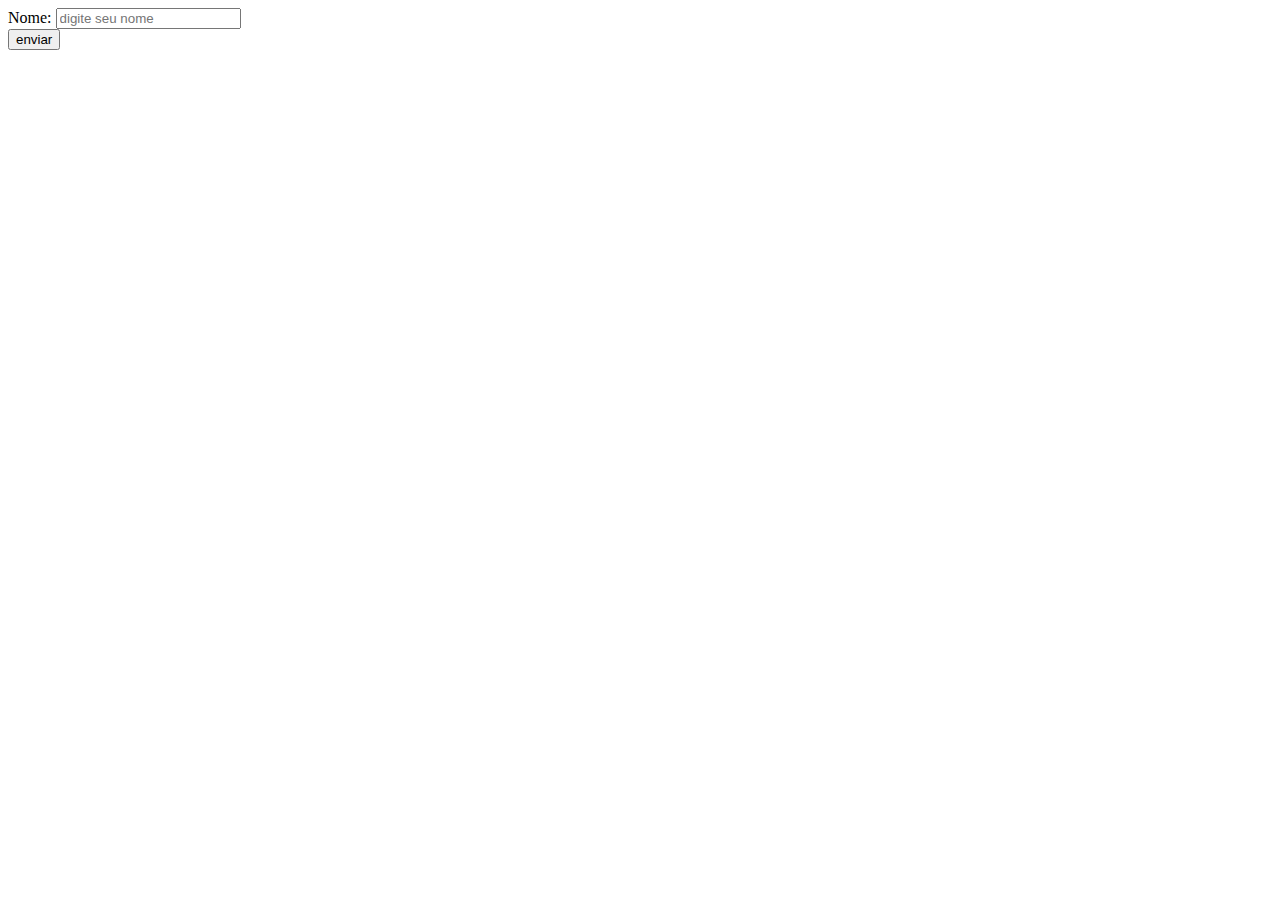
<file: 1_FORMULARIOS/index.html>
<!DOCTYPE html>
<html lang="en">
<head>
    <meta charset="UTF-8">
    <meta http-equiv="X-UA-Compatible" content="IE=edge">
    <meta name="viewport" content="width=device-width, initial-scale=1.0">
    <title>Form basico</title>
</head>
<body>
    <form action="">
        <div>
            <label for="nome">Nome:</label>
            <input type="text" id="nome" placeholder="digite seu nome" required>
        </div>  
        <button>enviar</button>
    </form>
</body>
</html>
</file>
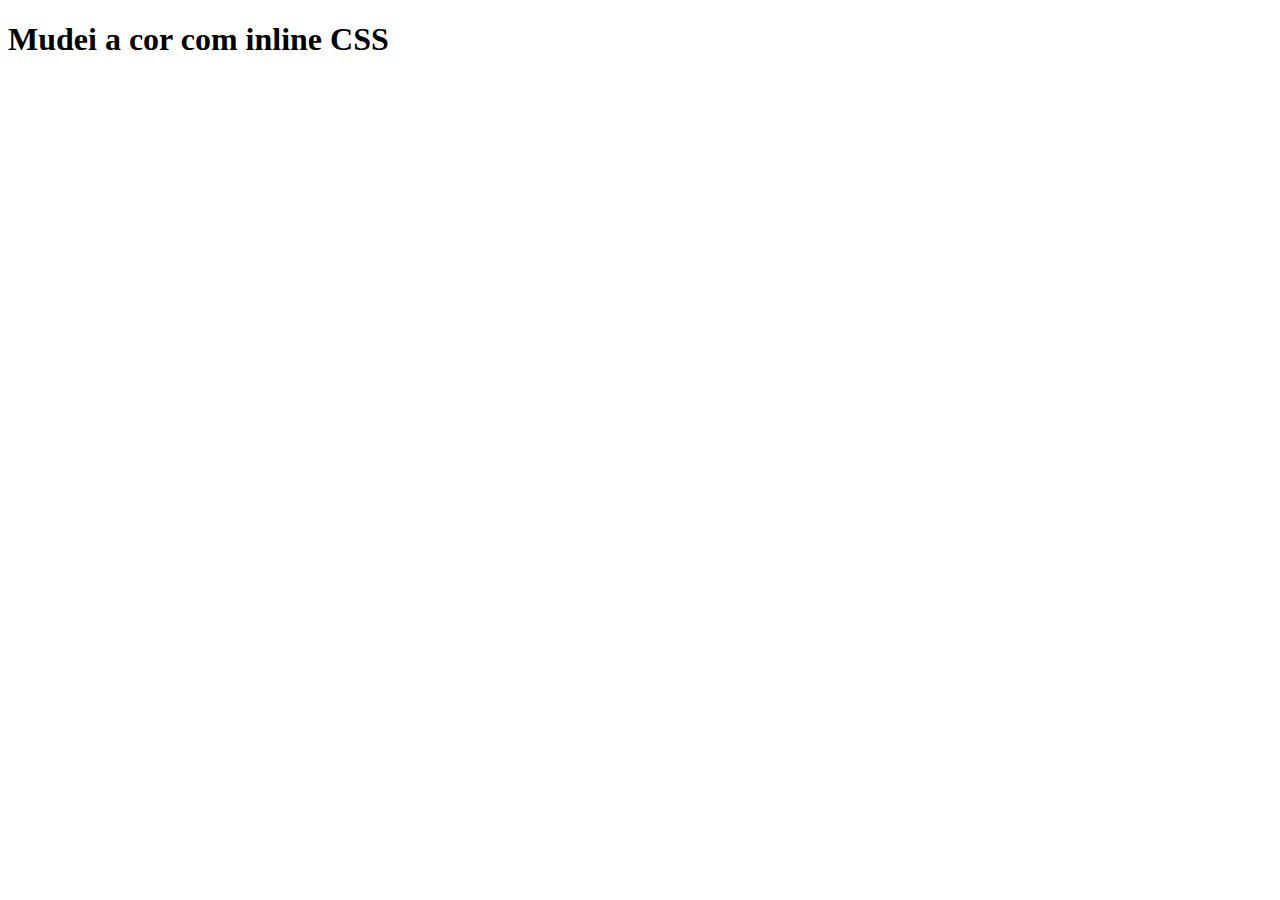
<file: 2_css/index.html>
<!DOCTYPE html>
<html lang="en">
<head>
    <meta charset="UTF-8">
    <meta http-equiv="X-UA-Compatible" content="IE=edge">
    <meta name="viewport" content="width=device-width, initial-scale=1.0">
    <title>CSS</title>
</head>
<body>
    <!-- Este è um comentario para praticar o uso do comentario-->

    <!-- 1- inline css -->
    <h1>Mudei a cor com inline CSS</h1>
</body>
</html>
</file>
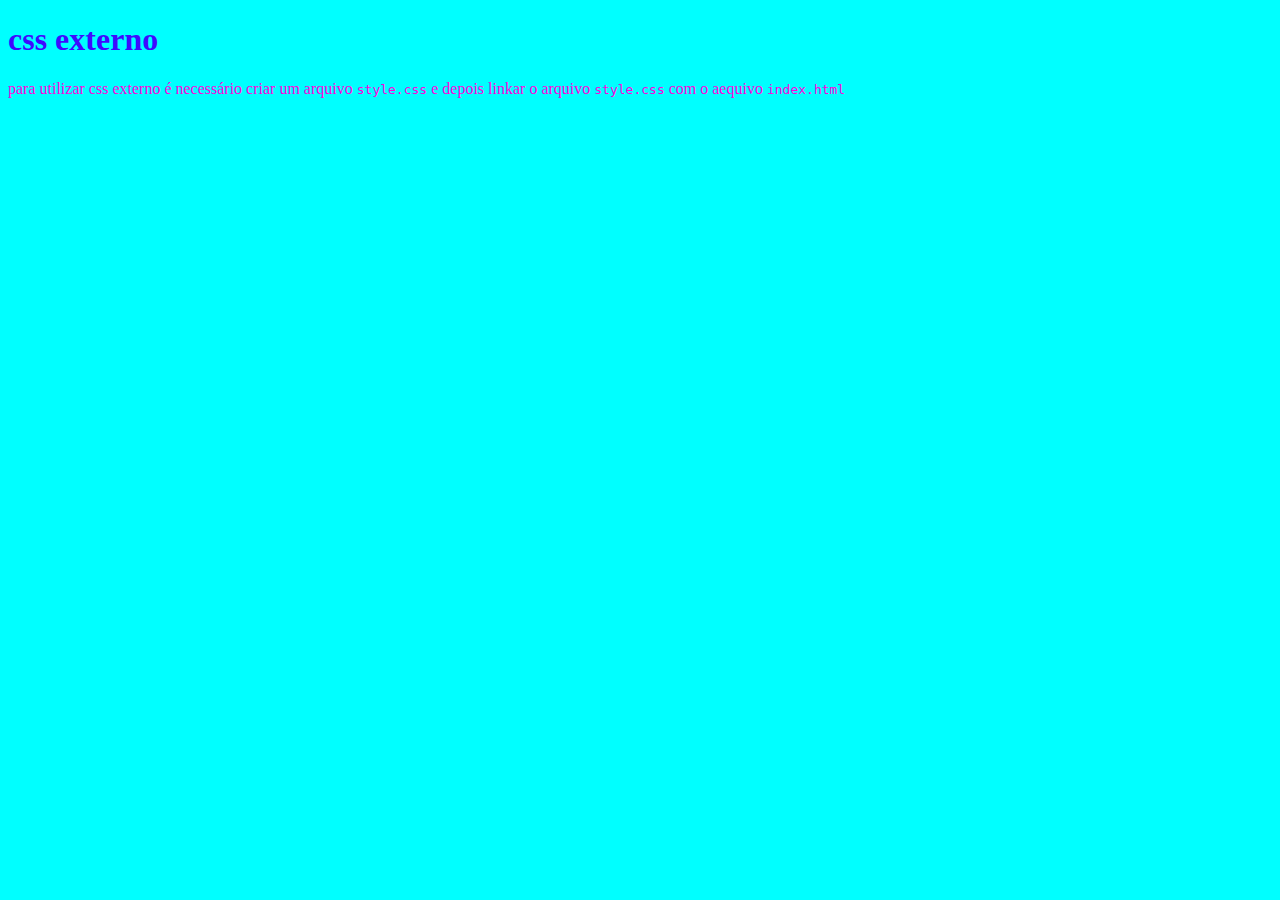
<file: 3_css_externo/index.html>
<!DOCTYPE html>
<html lang="en">
<head>
    <meta charset="UTF-8">
    <meta http-equiv="X-UA-Compatible" content="IE=edge">
    <meta name="viewport" content="width=device-width, initial-scale=1.0">
    <title>css externo</title>
    <link rel="stylesheet" href="style.css">
</head>
<body>
    <h1>css externo</h1>

    <p>para utilizar css externo é necessário criar um 
        arquivo <code>style.css</code> e depois linkar o arquivo
    <code>style.css</code> com o aequivo <code>index.html</code></p>
    
</body>
</html>
</file>
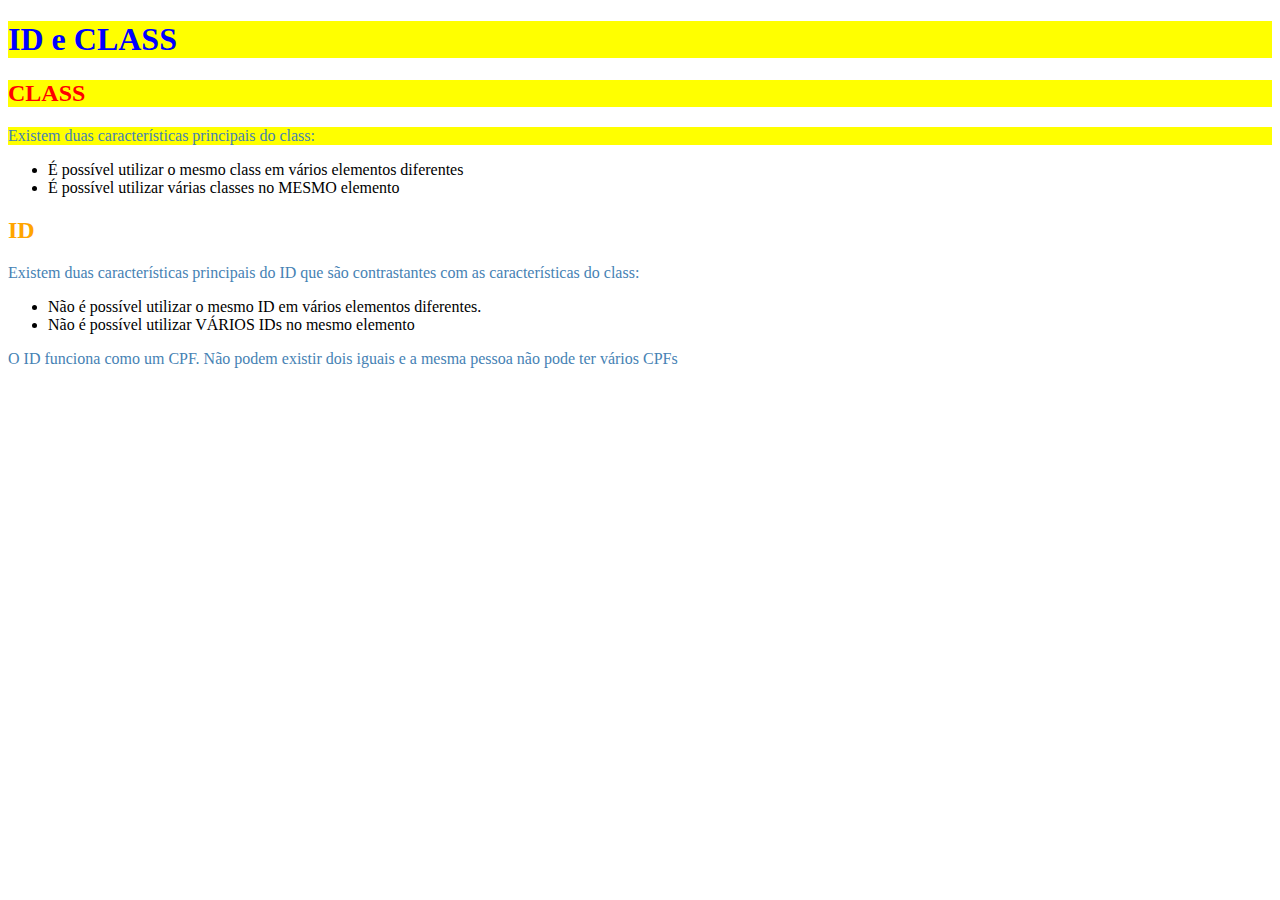
<file: 4_id_class/index.html>
<!DOCTYPE html>
<html lang="en">
<head>
    <meta charset="UTF-8">
    <meta name="viewport" content="width=device-width, initial-scale=1.0">
    <link rel="stylesheet" href="style.css">
    <title>ID e CLASS</title>
</head>
<body>
    <h1 class="fundo-amarelo">ID e CLASS</h1>

    <h2 class="fundo-amarelo texto-vermelho">CLASS</h2>
    <p class="fundo-amarelo">Existem duas características principais do class:</p>
    <ul>
        <li>É possível utilizar o mesmo class em vários elementos diferentes</li>
        <li>É possível utilizar várias classes no MESMO elemento</li>
    </ul>

    <h2 id="titulo-id">ID</h2>
    <p>Existem duas características principais do ID que são contrastantes com as características do class:</p>
    <ul>
        <li>Não é possível utilizar o mesmo ID em vários elementos diferentes.</li>
        <li>Não é possível utilizar VÁRIOS IDs no mesmo elemento</li>
    </ul>
    <p>O ID funciona como um CPF. Não podem existir dois iguais e a mesma pessoa não pode ter vários CPFs</p>
</body>
</html>
</file>
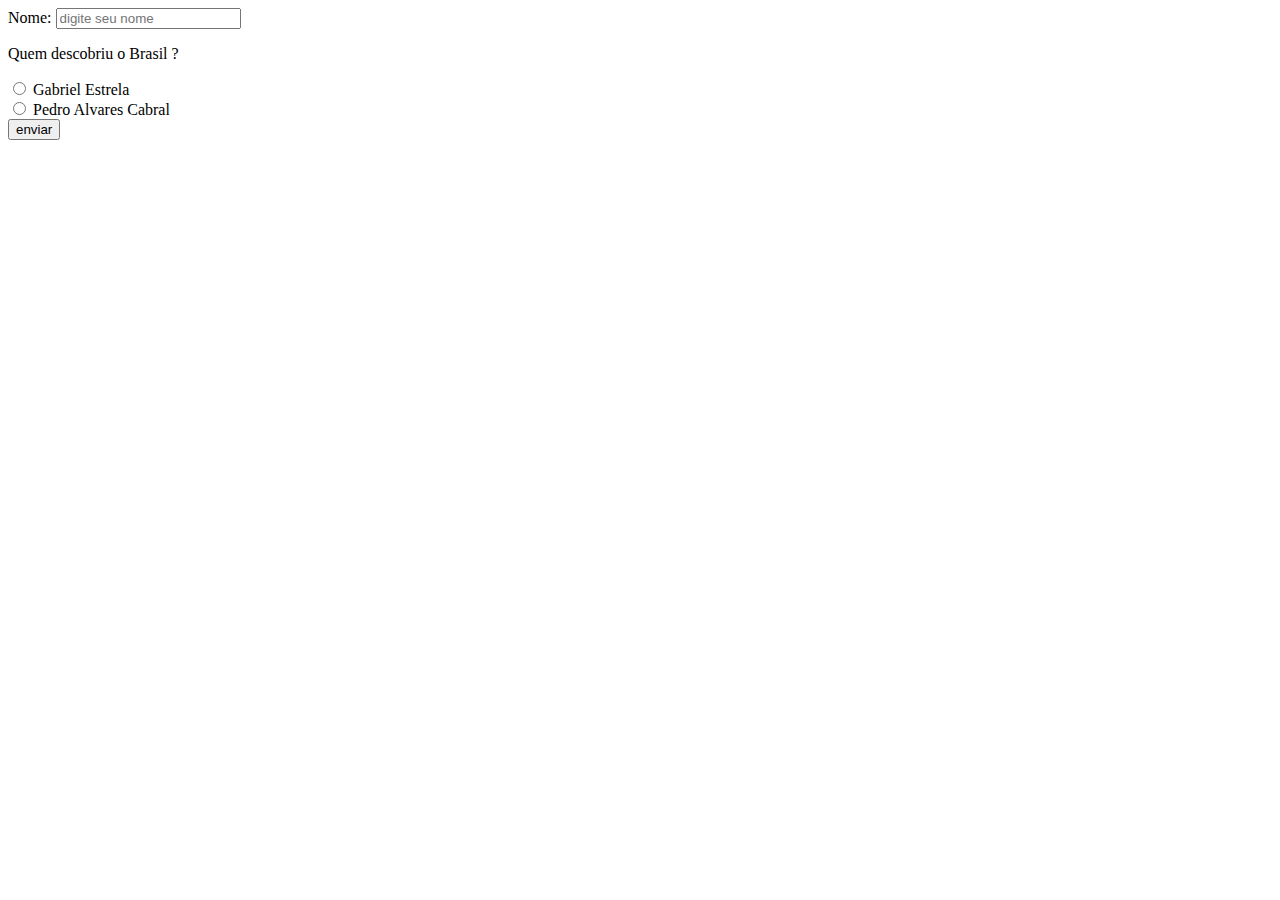
<file: 1_FORMULARIOS/2_input_radio/index.html>
<!DOCTYPE html>
<html lang="en">
<head>
    <meta charset="UTF-8">
    <meta http-equiv="X-UA-Compatible" content="IE=edge">
    <meta name="viewport" content="width=device-width, initial-scale=1.0">
    <title>Form basico</title>
</head>
<body>
    <form action="">
        <div>
            <label for="nome">Nome:</label>
            <input type="text" id="nome" placeholder="digite seu nome" required>
        </div>
          <!--input radio  -->
          <div>
            <p>Quem descobriu o Brasil ?</p>

            <div>
                <input type="radio" id="Estrela" name="descobriu">
                <label for="Estrela">Gabriel Estrela</label>
            </div>
            <div>
                <input type="radio" id="pedro" name="descobriu" >
                <label for="pedro">Pedro Alvares Cabral</label>
            </div>
          </div>

        <button>enviar</button>
    </form>
</body>
</html>
</file>
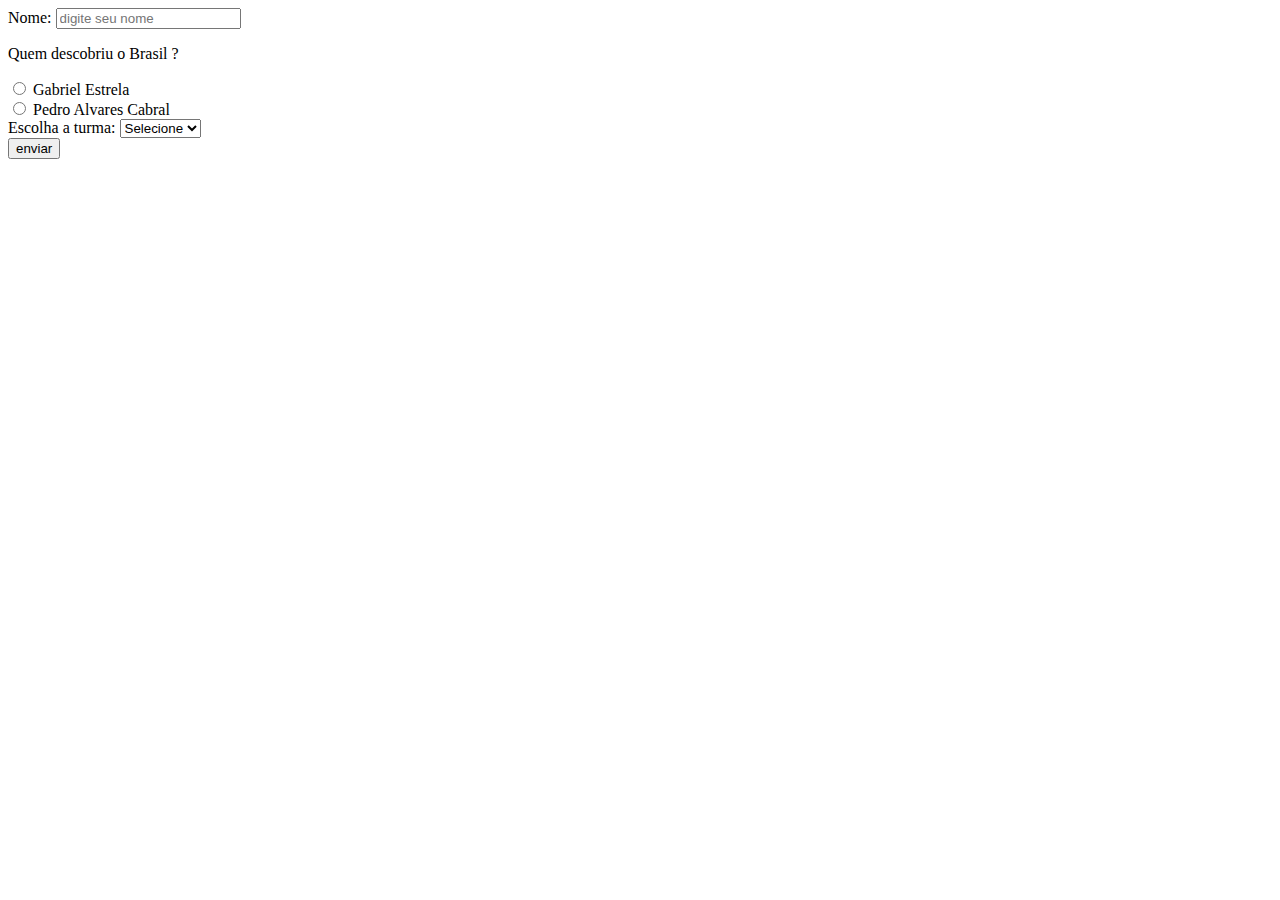
<file: 1_FORMULARIOS/3_select/index.html>
<!DOCTYPE html>
<html lang="en">
<head>
    <meta charset="UTF-8">
    <meta http-equiv="X-UA-Compatible" content="IE=edge">
    <meta name="viewport" content="width=device-width, initial-scale=1.0">
    <title>Form basico</title>
</head>
<body>
    <form action="">
        <div>
            <label for="nome">Nome:</label>
            <input type="text" id="nome" placeholder="digite seu nome" required>
        </div>
          <!--input radio  -->
          <div>
            <p>Quem descobriu o Brasil ?</p>

            <div>
                <input type="radio" id="Estrela" name="descobriu">
                <label for="Estrela">Gabriel Estrela</label>
            </div>
            <div>
                <input type="radio" id="pedro" name="descobriu" >
                <label for="pedro">Pedro Alvares Cabral</label>
            </div>
          </div>

          <!-- select -->
          <div>
            <label for="turma">Escolha a turma:</label>
            <select name="turma" id="turma">
                <option disabled selected>Selecione</option>
                <option value="01ta">01ta</option>
                <option value="01tb">01tb</option>
                <option value="01tc">01tc</option>
            </select>
          </div>

        <button>enviar</button>
    </form>
</body>
</html>
</file>
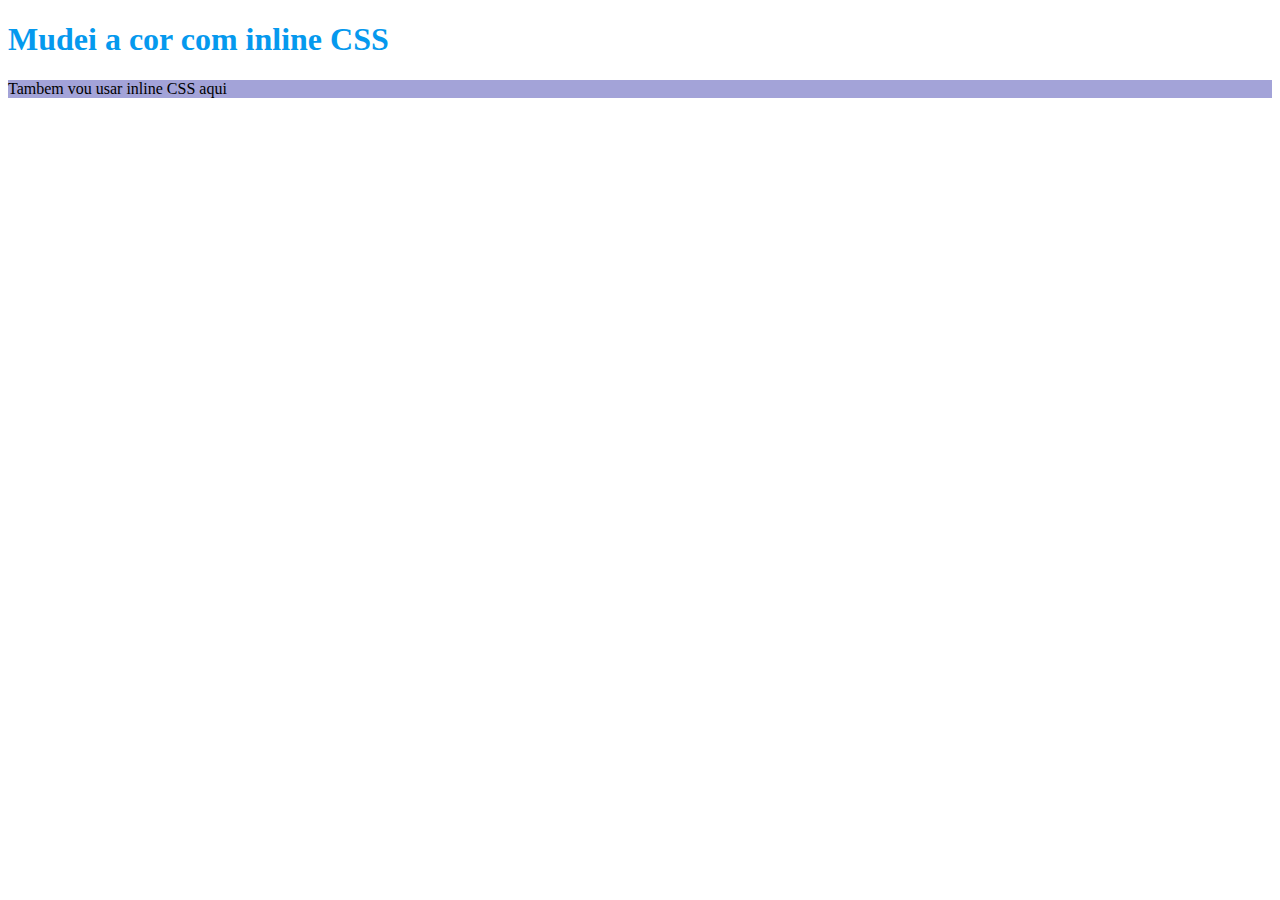
<file: 2_css/1_inline_css/index.html>
<!DOCTYPE html>
<html lang="en">
<head>
    <meta charset="UTF-8">
    <meta http-equiv="X-UA-Compatible" content="IE=edge">
    <meta name="viewport" content="width=device-width, initial-scale=1.0">
    <title>CSS</title>
</head>
<body>
    <!-- Este è um comentario para praticar o uso do comentario-->

    <!-- 1- inline css -->
    <h1 style="color:rgb(5, 153, 238) ;">Mudei a cor com inline CSS</h1>
    <p style="background-color:rgb(163, 163, 216) ;">Tambem vou usar inline CSS aqui</p>
</body>
</html>
</file>
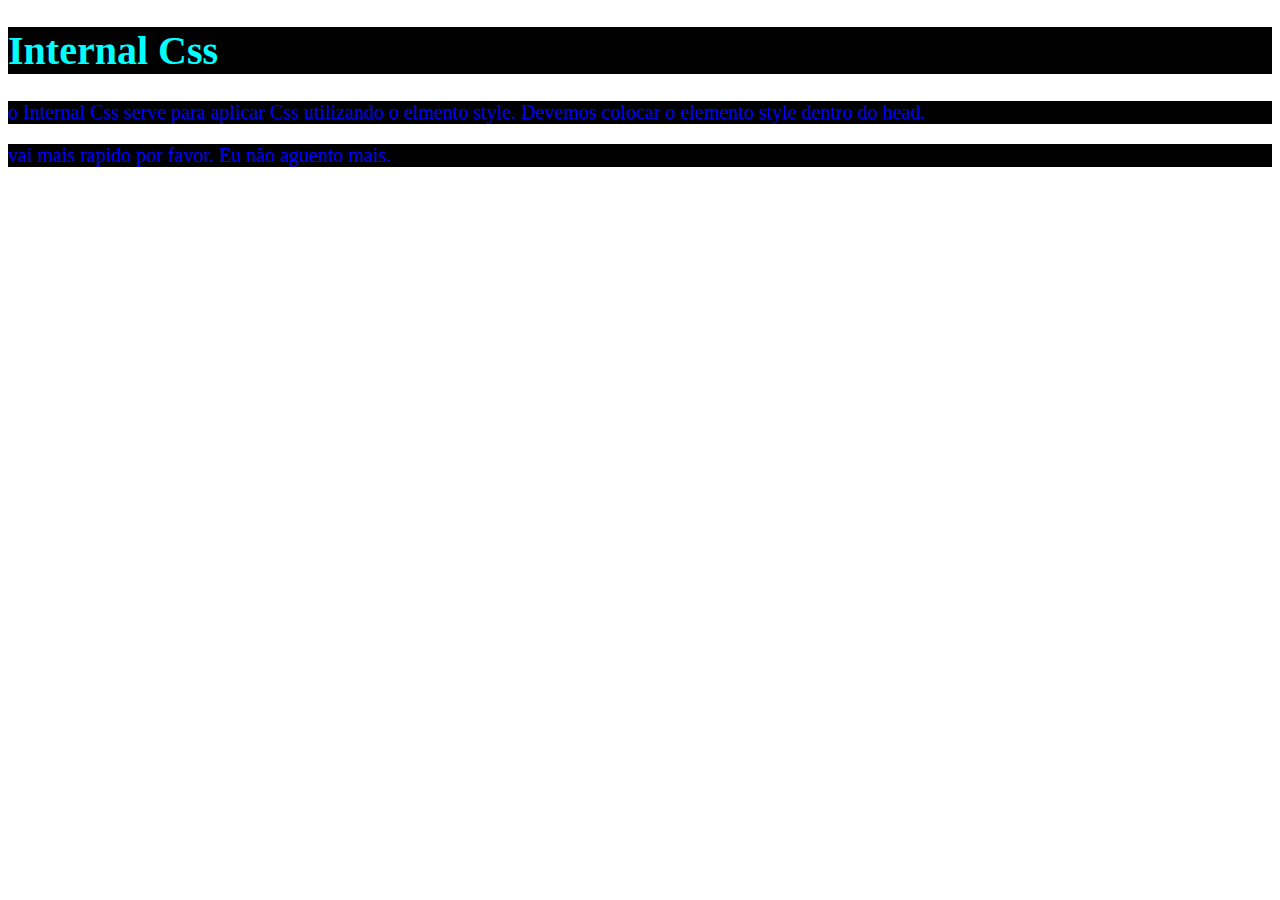
<file: 2_css/2_internal_css/index.html>
<!DOCTYPE html>
<html lang="en">
<head>
    <meta charset="UTF-8">
    <meta http-equiv="X-UA-Compatible" content="IE=edge">
    <meta name="viewport" content="width=device-width, initial-scale=1.0">
    <title>Internal Css</title>

    <style>
        h1{
            font-size: 40px;
            color: aqua;
            background-color: black;
        }
        p{
            font-size: 20px;
            background-color: black;
            color: blue;
        }
    </style>
</head>
<body>
    <h1>Internal Css</h1>

    <p>o Internal Css serve para aplicar Css utilizando o elmento 
        style. Devemos colocar o elemento style dentro do head.</p>

    <p>
        vai mais rapido por favor. Eu não aguento mais.
    </p>    
</body>
</html>
</file>
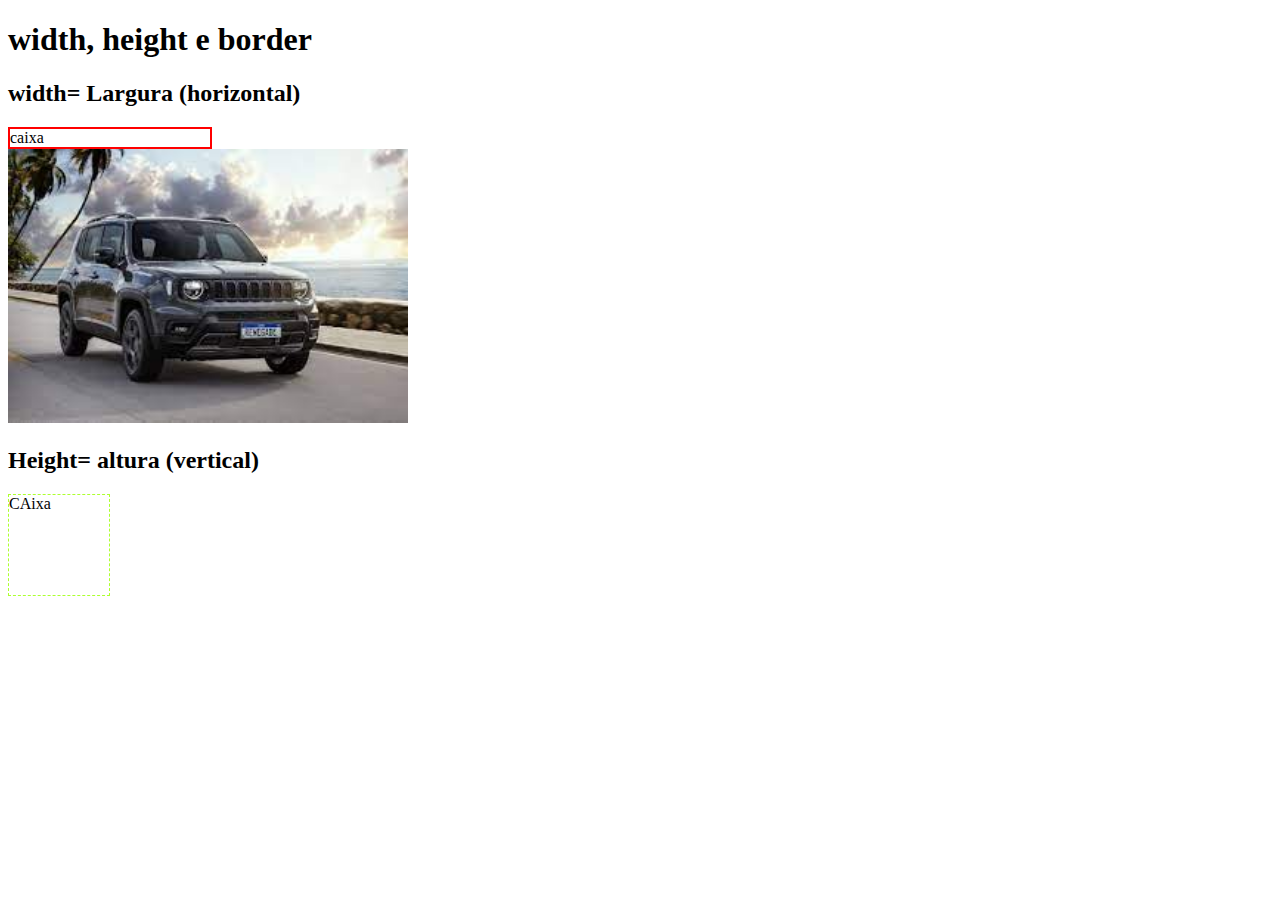
<file: 4_box-_model/1_width_height_border/index.html>
<!DOCTYPE html>
<html lang="en">
<head>
    <meta charset="UTF-8">
    <meta http-equiv="X-UA-Compatible" content="IE=edge">
    <meta name="viewport" content="width=device-width, initial-scale=1.0">
    <title>width, height e border</title>
    <link rel="stylesheet" href="style.css">
</head>
<body>
    <h1>width, height e border</h1>

    <h2>width= Largura (horizontal)</h2>
    <div class="caixa_width">caixa</div>
    <img class="imagem_width" src="[data-uri]" alt="">


   <h2>Height= altura (vertical)</h2> 
   <div class="caixa_height">CAixa</div>
</body>
</html>
</file>
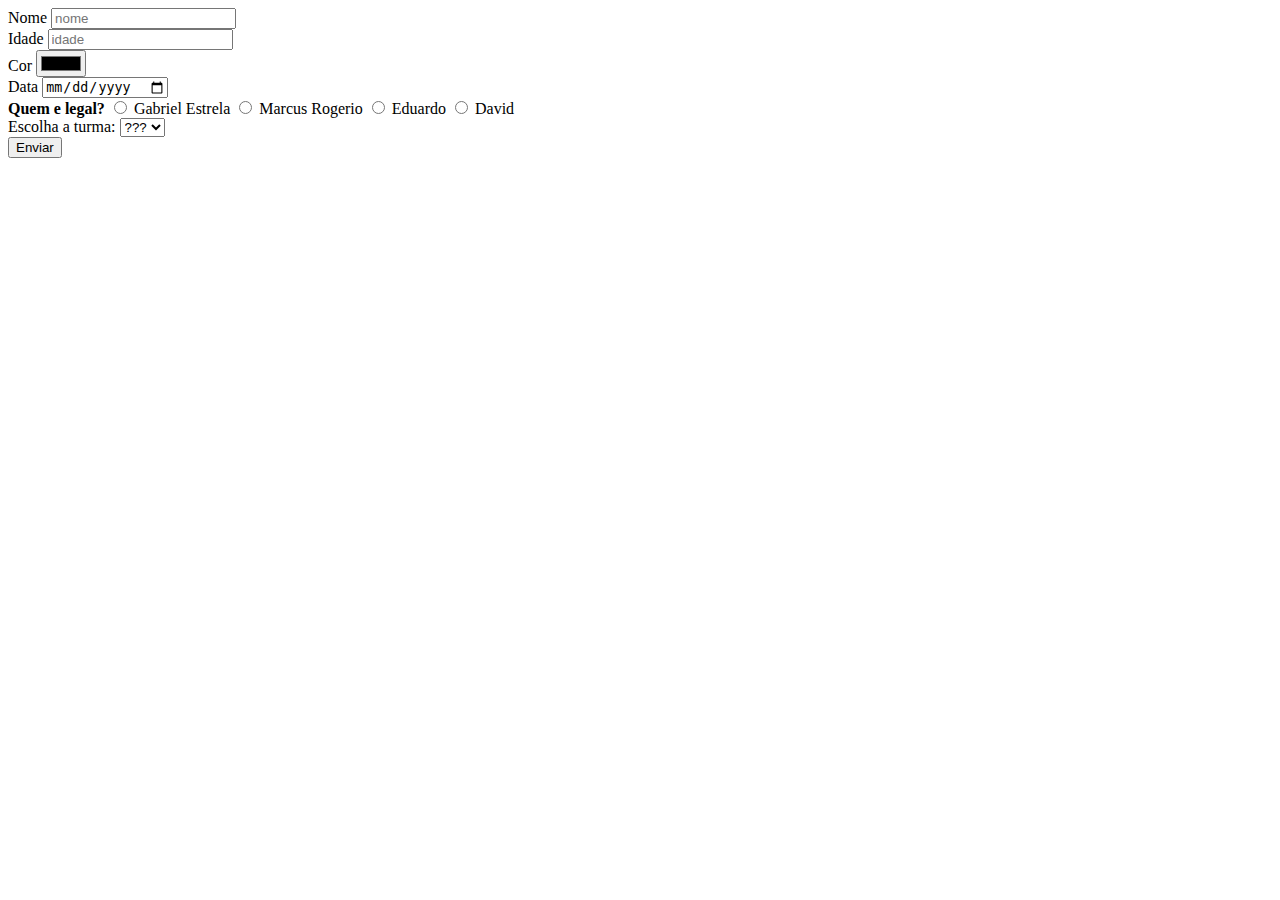
<file: 1_FORMULARIOS/4_atividade/index2.html>
<!DOCTYPE html>
<html lang="en">
<head>
    <meta charset="UTF-8">
    <meta http-equiv="X-UA-Compatible" content="IE=edge">
    <meta name="viewport" content="width=device-width, initial-scale=1.0">
    <title>Document</title>
</head>
<body>

    <form action="">
    <div>
        <label for="nome">Nome</label>
        <input type="text" id="nome" placeholder="nome">
    </div>
    <div>
        <label for="idade">Idade</label>
        <input type="number" id="idade" placeholder="idade">
    </div>
    <div>
        <label for="cor">Cor</label>
        <input type="color" id="cor" placeholder="coloque sua cor favorita">  
    </div>
    <div>
        <label for="data">Data</label>
        <input type="date" id="data">
    </div>

    <!-- input radio -->

    <div>
        <b>Quem e legal?</b>

        <input type="radio" id="estrela" name="legal">
        <label for="estrela">Gabriel Estrela</label>
        <input type="radio" id="marcus" name="legal">
        <label for="marcus">Marcus Rogerio</label>
        <input type="radio" id="eduardo" name="legal">
        <label for="eduardo">Eduardo</label>
        <input type="radio" id="david" name="legal">
        <label for="david">David</label>
    </div>

    <!-- select -->

    <div>
        <label for="turma">Escolha a turma:</label>
        <select name="turma" id="turma">
            <option disabled selected>???</option>
            <option value="1A">1A</option>
            <option value="1B">1B</option>
            <option value="1C">1C</option>
            <option value="2A">2A</option>

        </select>

    </div>

    <button>Enviar</button>
    </form>
</body>
</html>
</file>
<file: 3_css_externo/style.css>
h1{
    color:rgb(63, 10, 255);
}
p{
    color: rgb(255, 0, 221);
}

body{
    background-color: aqua;
}
</file>
<file: 4_id_class/style.css>
#titulo-id{
    color: orange;
}


.fundo-amarelo{
    background: yellow;
}

.texto-vermelho{
    color:red;
}


h1{
    color: blue;
}

h2{  
    color:darkviolet;
}

p{
    color:steelblue;
}

h2{
    color:brown;
}

/* cascata */
</file>
<file: 4_box-_model/1_width_height_border/style.css>
.caixa_width{
    /* louco */
    border-width: 2px;
    border-style: solid;
    border-color: red;
/* varios valores na mesma propriedade */
    border: 2px solid red;

    width: 200px;
}

.imagem_width{
    width: 400px;
}

.caixa_height{
    border: 1px dashed greenyellow;

    height:100px ;
    width: 100px;
}
</file>
